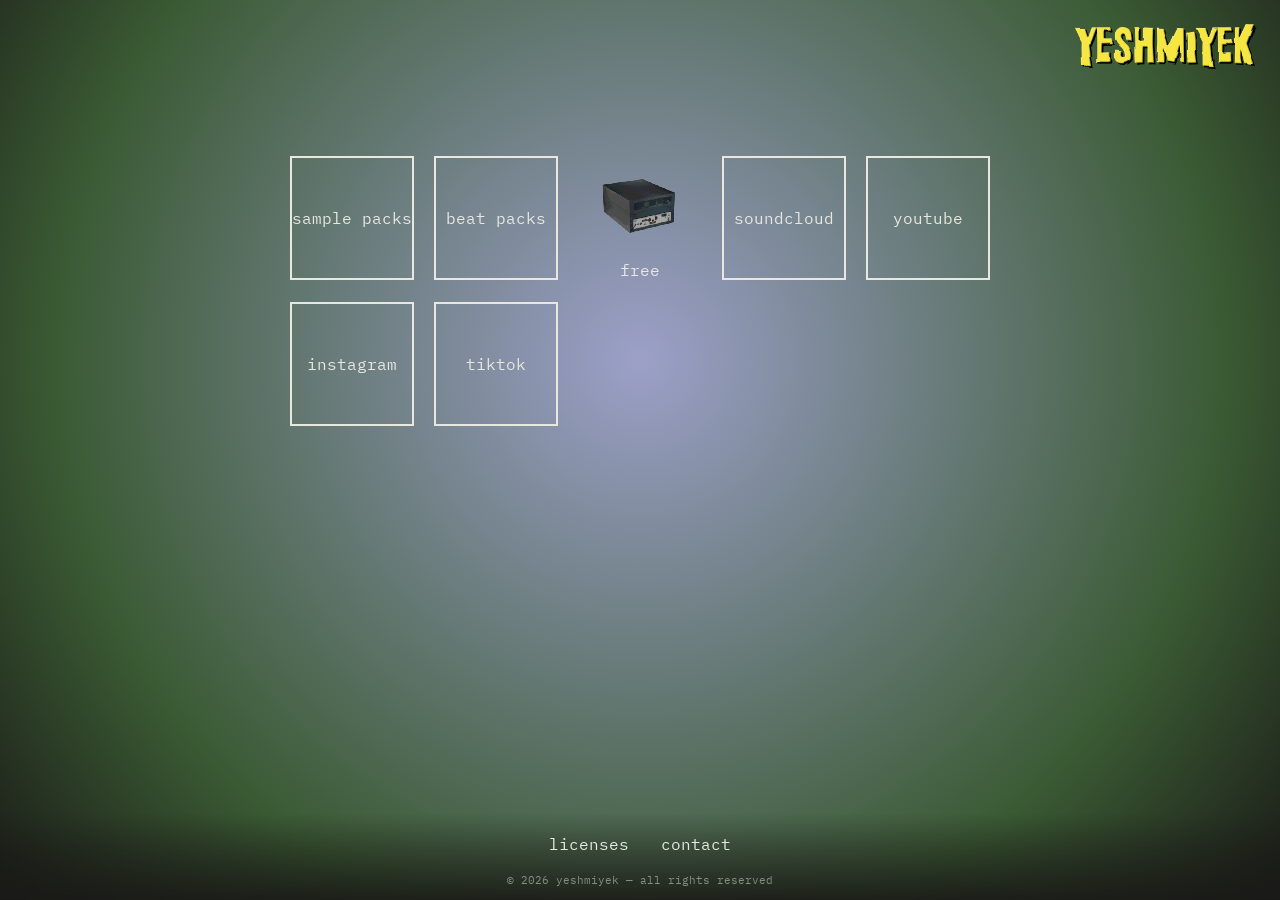
<file: index.html>
<!DOCTYPE html>
<html lang="en">
<head>
  <meta charset="UTF-8">
  <meta name="viewport" content="width=device-width, initial-scale=1.0">
  <title>home</title>
  <link rel="preconnect" href="https://fonts.googleapis.com">
  <link rel="preconnect" href="https://fonts.gstatic.com" crossorigin>
  <link href="https://fonts.googleapis.com/css2?family=IBM+Plex+Mono:wght@400;600&display=swap" rel="stylesheet">
  <link rel="stylesheet" href="style.css">
</head>
<body>
  <svg width="0" height="0" style="position:absolute" aria-hidden="true">
    <filter id="boil" x="-5%" y="-5%" width="110%" height="110%">
      <feTurbulence id="boil-noise" type="fractalNoise" baseFrequency="0.04" numOctaves="2" seed="1" result="noise"/>
      <feDisplacementMap in="SourceGraphic" in2="noise" scale="3" xChannelSelector="R" yChannelSelector="G"/>
    </filter>
  </svg>

  <header>
    <div class="header-left">
      <!-- acá va el título de la esquina, si lo querés -->
    </div>
    <div class="header-right">
      <img class="logo" src="images/yellow-logo.png" alt="yeshmiyek">
    </div>
  </header>

  <main class="grid">
    <a href="sample-packs.html" class="item">sample packs</a>
    <a href="beat-packs.html" class="item">beat packs</a>
    <a href="free.html" class="item has-icon">
      <img class="icon" src="images/icon-radio.png" alt="">
      <span>free</span>
    </a>
    <a href="https://soundcloud.com/user-6569135" class="item" target="_blank" rel="noopener">soundcloud</a>
    <a href="https://www.youtube.com/@Yeshmiyekbeats" class="item" target="_blank" rel="noopener">youtube</a>
    <a href="https://www.instagram.com/yeshmiyek/" class="item" target="_blank" rel="noopener">instagram</a>
    <a href="https://www.tiktok.com/@yeshmiyek" class="item" target="_blank" rel="noopener">tiktok</a>
  </main>

  <footer class="bar">
    <div class="bar-links">
      <a href="#">licenses</a>
      <a href="#">contact</a>
    </div>
    <small>© 2026 yeshmiyek — all rights reserved</small>
  </footer>

  <script src="script.js"></script>
</body>
</html>
</file>
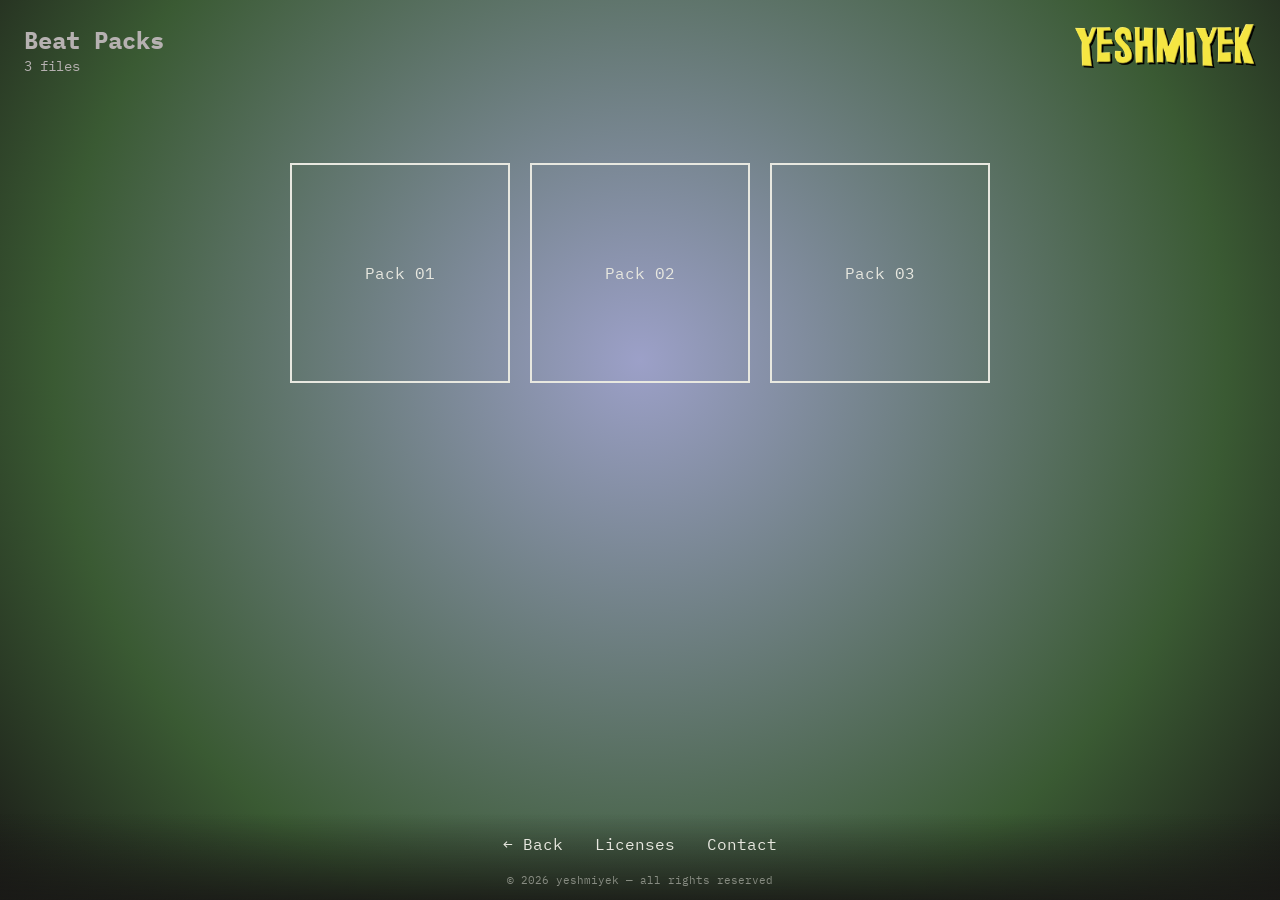
<file: beat-packs.html>
<!DOCTYPE html>
<html lang="en">
<head>
  <link rel="preconnect" href="https://fonts.googleapis.com">
<link rel="preconnect" href="https://fonts.gstatic.com" crossorigin>
<link href="https://fonts.googleapis.com/css2?family=IBM+Plex+Mono:wght@400;600&display=swap" rel="stylesheet">

    <meta charset="UTF-8">
    <meta name="viewport" content="width=device-width, initial-scale=1.0">
    <title>home</title>
    <link rel="stylesheet" href="style.css">
</head>
<body>
  
    <header>
 <div class="header-left">
<h1>Beat Packs</h1>
<p>3 files</p>

 </div>
 <div class="header-right">
    <img class="logo" src="images/yellow-logo.png" alt="yeshmiyek">
 </div>
    </header>
    
    <main class="grid">
          <a href="#" class="item">Pack 01</a>
  <a href="#" class="item">Pack 02</a>
  <a href="#" class="item">Pack 03</a>

    </main>

    
<script src="script.js"></script>

<footer class="bar">
  <div class="bar-links">
    <a href="index.html">← Back</a>
    <a href="#">Licenses</a>
    <a href="#">Contact</a>
  </div>
  <small>© 2026 yeshmiyek — all rights reserved</small>
</footer>

</body>
</html>
</file>
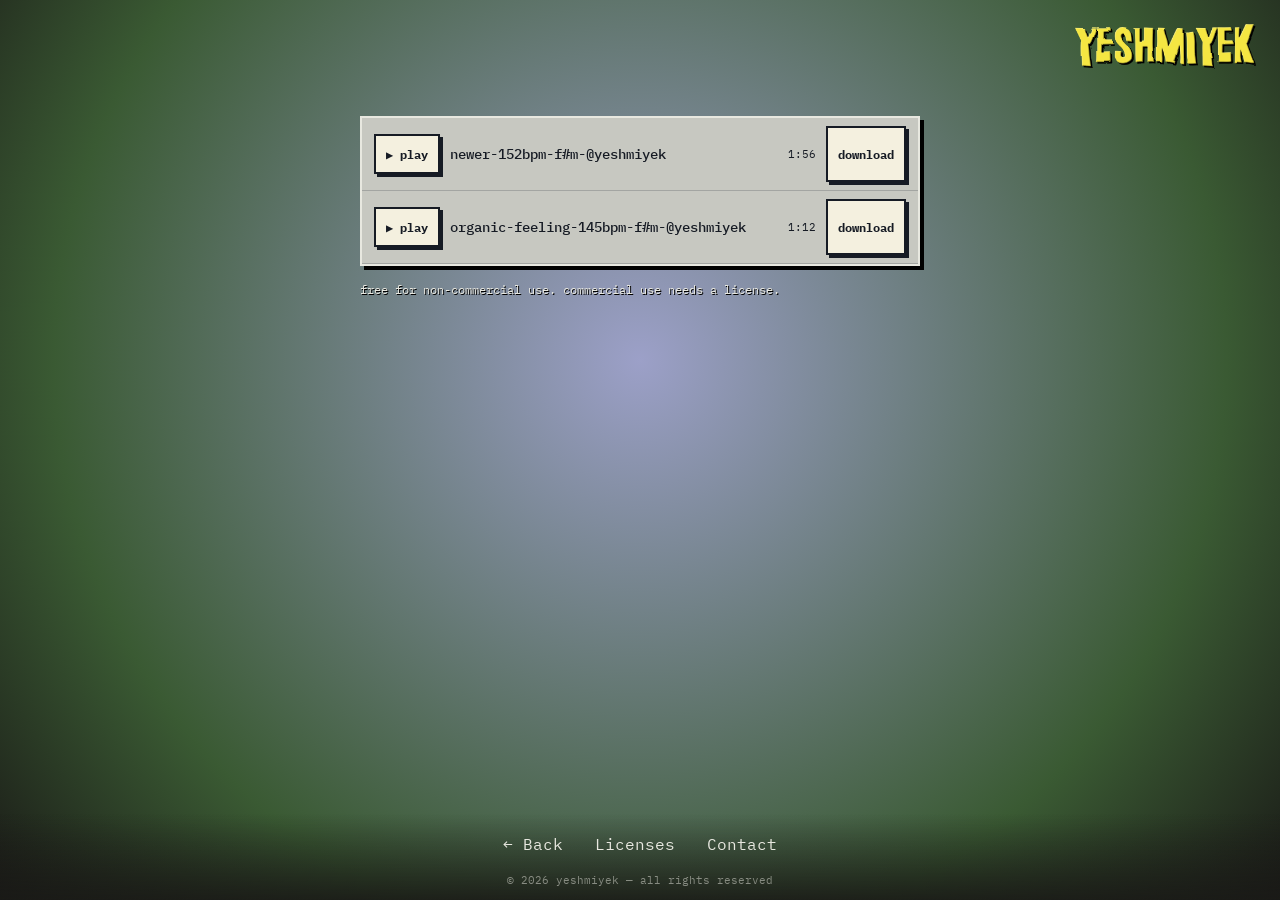
<file: free.html>
<!DOCTYPE html>
<html lang="en">
<head>
  <meta charset="UTF-8">
  <meta name="viewport" content="width=device-width, initial-scale=1.0">
  <title>free loops</title>
  <link rel="preconnect" href="https://fonts.googleapis.com">
  <link rel="preconnect" href="https://fonts.gstatic.com" crossorigin>
  <link href="https://fonts.googleapis.com/css2?family=IBM+Plex+Mono:wght@400;600&display=swap" rel="stylesheet">
  <link rel="stylesheet" href="style.css">
</head>
<body>
  <svg width="0" height="0" style="position:absolute" aria-hidden="true">
    <filter id="boil" x="-5%" y="-5%" width="110%" height="110%">
      <feTurbulence id="boil-noise" type="fractalNoise" baseFrequency="0.04" numOctaves="2" seed="1" result="noise"/>
      <feDisplacementMap in="SourceGraphic" in2="noise" scale="3" xChannelSelector="R" yChannelSelector="G"/>
    </filter>
  </svg>

  <header>
    <div class="header-left">
    </div>
    <div class="header-right">
      <img class="logo" src="images/yellow-logo.png" alt="yeshmiyek">
    </div>
  </header>

  <main class="free">
  <ul class="loop-list" id="loop-list"></ul>
  <p class="free-note">free for non-commercial use. commercial use needs a license.</p>
</main>

  <footer class="bar">
    <div class="bar-links">
      <a href="index.html">← Back</a>
      <a href="#">Licenses</a>
      <a href="#">Contact</a>
    </div>
    <small>© 2026 yeshmiyek — all rights reserved</small>
  </footer>

  <script src="script.js"></script>
  <script src="catalog.js"></script>
  <script src="loops.js"></script>
</body>
</html>
</file>
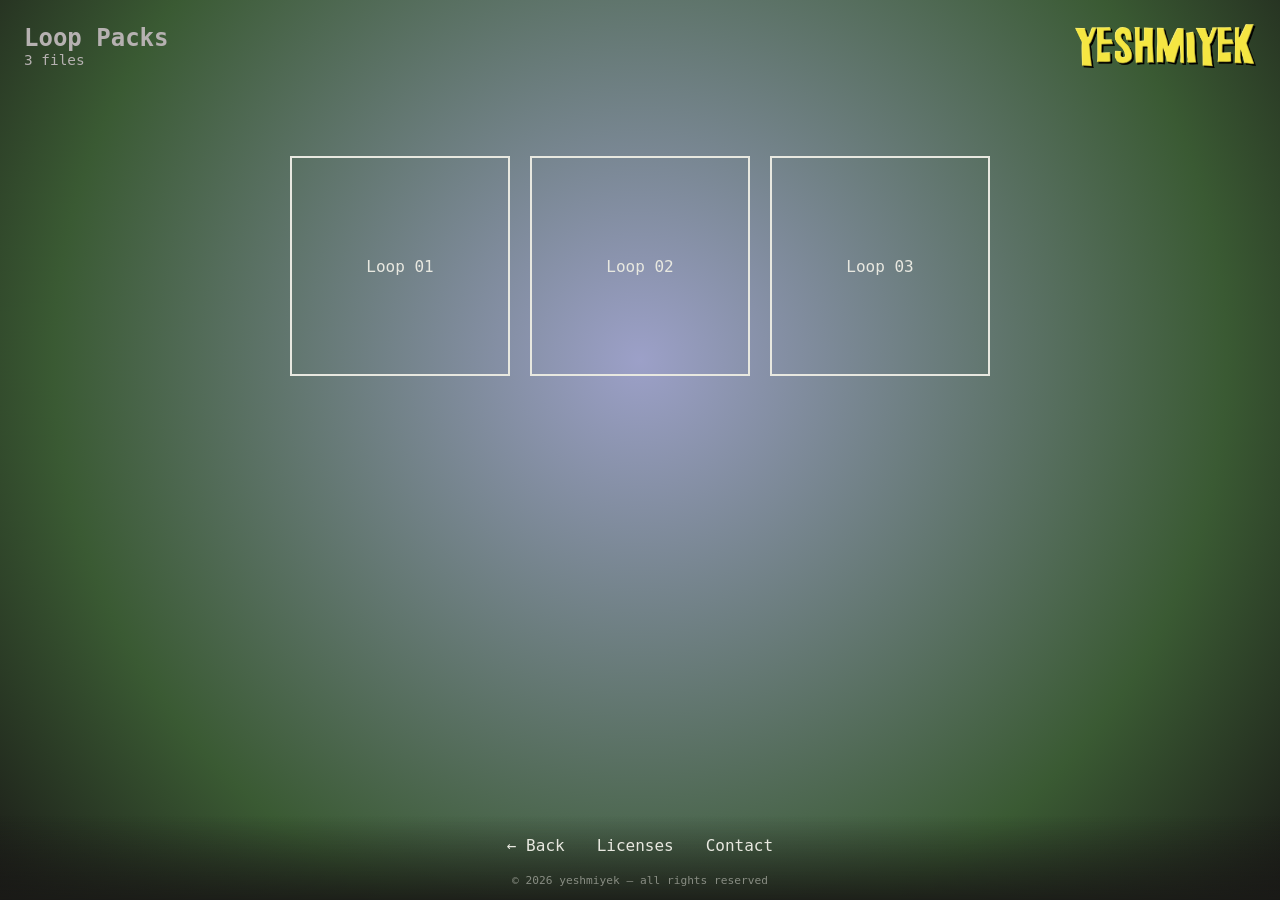
<file: loop-packs.html>
<!DOCTYPE html>
<html lang="en">
<head>
    <meta charset="UTF-8">
    <meta name="viewport" content="width=device-width, initial-scale=1.0">
    <title>home</title>
    <link rel="stylesheet" href="style.css">
</head>
<body>
  
    <header>
 <div class="header-left">
<h1>Loop Packs</h1>
<p>3 files</p>

 </div>
 <div class="header-right">
    <img class="logo" src="images/yellow-logo.png" alt="yeshmiyek">
 </div>
    </header>
    
    <main class="grid">
  <a href="#" class="item">Loop 01</a>
  <a href="#" class="item">Loop 02</a>
  <a href="#" class="item">Loop 03</a>
</main>

    </main>

    
<script src="script.js"></script>

<footer class="bar">
  <div class="bar-links">
    <a href="index.html">← Back</a>
    <a href="#">Licenses</a>
    <a href="#">Contact</a>
  </div>
  <small>© 2026 yeshmiyek — all rights reserved</small>
</footer>

</body>
</html>
</file>
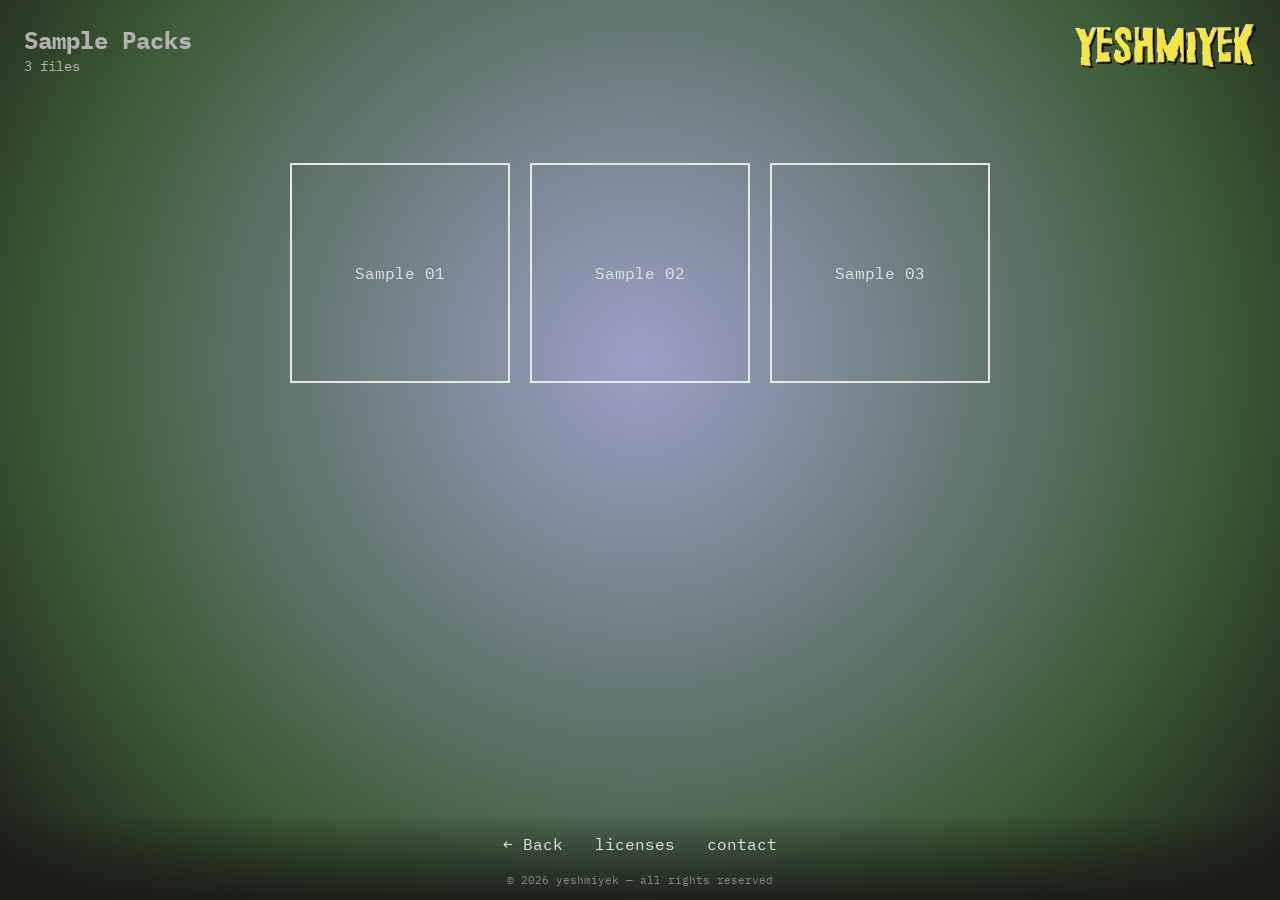
<file: sample-packs.html>
<!DOCTYPE html>
<html lang="en">
<head>
  <meta charset="UTF-8">
  <meta name="viewport" content="width=device-width, initial-scale=1.0">
  <title>sample packs</title>
  <link rel="preconnect" href="https://fonts.googleapis.com">
  <link rel="preconnect" href="https://fonts.gstatic.com" crossorigin>
  <link href="https://fonts.googleapis.com/css2?family=IBM+Plex+Mono:wght@400;600&display=swap" rel="stylesheet">
  <link rel="stylesheet" href="style.css">
</head>
<body>
  <svg width="0" height="0" style="position:absolute" aria-hidden="true">
    <filter id="boil" x="-5%" y="-5%" width="110%" height="110%">
      <feTurbulence id="boil-noise" type="fractalNoise" baseFrequency="0.04" numOctaves="2" seed="1" result="noise"/>
      <feDisplacementMap in="SourceGraphic" in2="noise" scale="3" xChannelSelector="R" yChannelSelector="G"/>
    </filter>
  </svg>

  <header>
    <div class="header-left">
      <h1>Sample Packs</h1>
      <p>3 files</p>
    </div>
    <div class="header-right">
      <img class="logo" src="images/yellow-logo.png" alt="yeshmiyek">
    </div>
  </header>

  <main class="grid">
    <a href="pack.html" class="item">Sample 01</a>
    <a href="#" class="item">Sample 02</a>
    <a href="#" class="item">Sample 03</a>
  </main>

  <footer class="bar">
    <div class="bar-links">
      <a href="index.html">← Back</a>
      <a href="#">licenses</a>
      <a href="#">contact</a>
    </div>
    <small>© 2026 yeshmiyek — all rights reserved</small>
  </footer>

  <script src="script.js"></script>
</body>
</html>
</file>
<file: style.css>
/* ---------- Variables (paleta y fuente) ---------- */
:root {
  --bg-light: #9ca0c8;
  --bg-mid: #3a5a33;
  --bg-dark: #1a1a17;
  --text: #e8e8e0;
  --yellow: #f5e642;
  --pink: #d28ae8;
  --orange: #d9532e;
  --font: 'IBM Plex Mono', ui-monospace, monospace;
}

/* ---------- Base ---------- */
body {
  margin: 0;
  min-height: 100vh;
  background: radial-gradient(circle at 50% 40%, var(--bg-light) 0%, var(--bg-mid) 70%, var(--bg-dark) 100%);
  color: #b6b1b1;
  font-family: var(--font);
}

/* ---------- Cabecera ---------- */
header {
  display: flex;
  justify-content: space-between;
  align-items: flex-start;
  padding: 24px;
}

h1, h2, p {
  margin: 0;
}

h1 {
  font-size: 1.5rem;
}

.header-left p {
  font-size: 0.9rem;
}

.logo {
  height: 44px;
  width: auto;
  display: block;
  filter: url(#boil);
}

/* ---------- Grilla ---------- */
.grid {
  display: grid;
  grid-template-columns: repeat(auto-fit, minmax(110px, 1fr));
  gap: 20px;
  padding: 24px;
  max-width: 700px;
  margin: 40px auto 110px;
}

.item {
  aspect-ratio: 1;
  display: flex;
  align-items: center;
  justify-content: center;
  text-align: center;
  border: 2px solid var(--text);
  color: var(--text);
  text-decoration: none;
  transition: transform 0.2s ease, opacity 0.2s ease, box-shadow 0.2s ease;
  -webkit-tap-highlight-color: transparent;
}

.item.selected {
  border-color: var(--yellow);
  color: var(--yellow);
  transform: scale(1.08);
  animation: glow 1.6s ease-in-out infinite;
}

@keyframes glow {
  0%, 100% { box-shadow: 0 0 12px rgba(245, 230, 66, 0.4); }
  50%      { box-shadow: 0 0 26px rgba(245, 230, 66, 0.85); }
}

.grid:has(.selected) .item:not(.selected) {
  opacity: 0.55;
}

@media (prefers-reduced-motion: reduce) {
  .item.selected {
    animation: none;
    box-shadow: 0 0 20px rgba(245, 230, 66, 0.6);
  }
}

/* ---------- Cuadrados con ícono ---------- */
.item.has-icon {
  flex-direction: column;
  gap: 6px;
  border-color: transparent;
}

.icon {
  width: 80%;
  height: auto;
  image-rendering: pixelated;
  transition: transform 0.2s ease, filter 0.2s ease;
}

.item.selected .icon {
  transform: scale(1.1);
  filter: drop-shadow(0 0 12px rgba(245, 230, 66, 0.8));
}

/* ---------- Barra de abajo ---------- */
.bar {
  position: fixed;
  bottom: 0;
  left: 0;
  right: 0;
  padding: 12px 16px calc(12px + env(safe-area-inset-bottom));
  text-align: center;
  background: linear-gradient(to top, rgba(26, 26, 23, 0.9), rgba(26, 26, 23, 0));
}

.bar-links {
  display: flex;
  justify-content: center;
  gap: 24px;
  margin-bottom: 6px;
}

.bar-links a {
  color: var(--text);
  text-decoration: none;
  padding: 8px 4px;
}

.bar-links a:hover,
.bar-links a:active {
  color: var(--yellow);
}

.bar small {
  color: var(--text);
  opacity: 0.5;
  font-size: 0.7rem;
}
.pack {
  max-width: 900px;
  margin: 24px auto 140px;
  padding: 0 24px;
  display: grid;
  gap: 24px;
  grid-template-columns: 1fr;
}

@media (min-width: 760px) {
  .pack {
    grid-template-columns: 320px 1fr;
    align-items: start;
  }
}

.pack-info {
  display: grid;
  gap: 20px;
  justify-items: start;
}

/* ---------- Reproductor (estilo MTV / Y2K) ---------- */
.panel {
  --paper: #f4f0df;
  --ink: #161b24;
  --blue: #263cf4;
  --green: #2fbf5b;

  background: #c7c8c1;
  color: var(--ink);
  border: 2px solid var(--paper);
  box-shadow: 4px 4px 0 #000;
}

.track-head {
  display: flex;
  justify-content: space-between;
  padding: 12px 13px 10px;
  background: var(--yellow);
  border-bottom: 2px solid var(--ink);
  font-size: 0.7rem;
  font-weight: 700;
  letter-spacing: 0.08em;
  text-transform: uppercase;
}

.track-list {
  max-height: 360px;
  overflow-y: auto;
}

.track {
  width: 100%;
  display: grid;
  grid-template-columns: 2em minmax(0, 1fr) auto;
  gap: 10px;
  align-items: center;
  min-height: 48px;
  padding: 0 12px;
  border: 0;
  border-bottom: 1px solid rgba(22, 27, 36, 0.2);
  background: transparent;
  color: var(--ink);
  text-align: left;
  font: inherit;
  font-size: 0.85rem;
  cursor: pointer;
}

.track:hover {
  background: rgba(255, 255, 255, 0.4);
}

.track.is-active {
  background: var(--blue);
  color: var(--yellow);
  box-shadow: inset 5px 0 var(--yellow);
}

.track .name {
  font-weight: 500;
  overflow: hidden;
  text-overflow: ellipsis;
  white-space: nowrap;
}

.track time {
  font-size: 0.7rem;
  text-align: right;
}

.controls {
  padding: 13px 12px 12px;
  background: linear-gradient(145deg, #e2e0d6, #b9bcb7);
  border-top: 2px solid var(--ink);
}

.transport {
  display: flex;
  gap: 8px;
}

.btn {
  min-height: 44px;
  padding: 10px 12px;
  border: 2px solid var(--ink);
  background: var(--paper);
  color: var(--ink);
  box-shadow: 3px 3px 0 var(--ink);
  font: 700 0.75rem var(--font);
  cursor: pointer;
}

.btn:active {
  transform: translate(3px, 3px);
  box-shadow: none;
}

.btn.play {
  flex: 1;
  background: var(--yellow);
  font-size: 0.85rem;
  text-transform: uppercase;
}

.scrub {
  display: grid;
  grid-template-columns: 34px minmax(0, 1fr) 34px;
  align-items: center;
  gap: 8px;
  margin-top: 16px;
}

.scrub time {
  font-size: 0.7rem;
  font-weight: 700;
}

.scrub time:last-child {
  text-align: right;
}

.scrub input[type="range"] {
  -webkit-appearance: none;
  appearance: none;
  width: 100%;
  height: 12px;
  margin: 0;
  border: 1px solid var(--ink);
  background: linear-gradient(to right,
    var(--green) 0%, var(--green) var(--played, 0%),
    #f8f6e9 var(--played, 0%), #f8f6e9 100%);
  cursor: pointer;
}

.scrub input[type="range"]::-webkit-slider-thumb {
  -webkit-appearance: none;
  appearance: none;
  width: 14px;
  height: 22px;
  background: var(--yellow);
  border: 2px solid var(--ink);
  border-radius: 0;
}

.scrub input[type="range"]::-moz-range-thumb {
  width: 10px;
  height: 18px;
  background: var(--yellow);
  border: 2px solid var(--ink);
  border-radius: 0;
}

.status {
  margin: 14px 0 0;
  padding-top: 9px;
  border-top: 1px dashed rgba(22, 27, 36, 0.45);
  color: #424650;
  font-size: 0.65rem;
  text-transform: uppercase;
}

.panel button:focus-visible,
.panel input:focus-visible {
  outline: 3px solid var(--blue);
  outline-offset: 3px;
}

.track:focus-visible {
  outline-color: var(--yellow);
  outline-offset: -3px;
}

.cover {
  width: 100%;
  max-width: 320px;
  aspect-ratio: 1;
  border: 2px solid var(--text);
  display: flex;
  align-items: center;
  justify-content: center;
}

.lower-third p {
  text-transform: uppercase;
  letter-spacing: 0.12em;
  font-size: 0.95rem;
  line-height: 1.6;
  color: var(--text);
  text-shadow: 2px 2px 0 #000;
}

.lower-third p:last-child {
  color: var(--yellow);
}
.glass-test {
  padding: 16px 20px;
  border-radius: 20px;
  color: #fff;
  background: rgba(255, 255, 255, 0.14);
  border: 1px solid rgba(255, 255, 255, 0.35);
  backdrop-filter: blur(12px) saturate(1.4);
  -webkit-backdrop-filter: blur(12px) saturate(1.4);
  box-shadow: inset 0 1px 0 rgba(255, 255, 255, 0.5), 0 8px 24px rgba(0, 0, 0, 0.25);
}

.plastic-test {
  padding: 16px 20px;
  border-radius: 14px;
  color: #fff;
  background: linear-gradient(160deg, rgba(160, 200, 255, 0.55), rgba(90, 130, 220, 0.35));
  border: 2px solid rgba(255, 255, 255, 0.6);
  box-shadow:
    inset 0 2px 0 rgba(255, 255, 255, 0.8),
    inset 0 -6px 12px rgba(0, 0, 40, 0.25),
    3px 3px 0 #000;
}
.free {
  max-width: 560px;
  margin: 24px auto 140px;
  padding: 0 24px;
}

a.btn {
  display: inline-flex;
  align-items: center;
  text-decoration: none;
}
.loop-list {
  --ink: #161b24;
  --paper: #f4f0df;
  --blue: #263cf4;
  --green: #2fbf5b;

  list-style: none;
  margin: 0;
  padding: 0;
  background: #c7c8c1;
  border: 2px solid var(--text);
  box-shadow: 4px 4px 0 #000;
}

.loop {
  display: grid;
  grid-template-columns: auto minmax(0, 1fr) auto auto;
  gap: 10px;
  align-items: center;
  padding: 8px 12px;
  border-bottom: 1px solid rgba(22, 27, 36, 0.2);
  color: var(--ink);
  background-image: linear-gradient(var(--green), var(--green));
  background-repeat: no-repeat;
  background-position: left bottom;
  background-size: var(--played, 0%) 4px;
}

.loop.is-playing {
  background-color: var(--blue);
  color: var(--yellow);
}

.loop-name {
  font-size: 0.85rem;
  font-weight: 500;
  overflow: hidden;
  text-overflow: ellipsis;
  white-space: nowrap;
}

.loop time {
  font-size: 0.7rem;
}

.loop .btn {
  min-height: 40px;
  padding: 6px 10px;
}

.free-note {
  margin-top: 16px;
  font-size: 0.75rem;
  color: var(--text);
  text-shadow: 1px 1px 0 #000;
}

@media (max-width: 480px) {
  .loop {
    grid-template-columns: auto minmax(0, 1fr) auto;
  }
  .loop time {
    display: none;
  }
}
</file>
